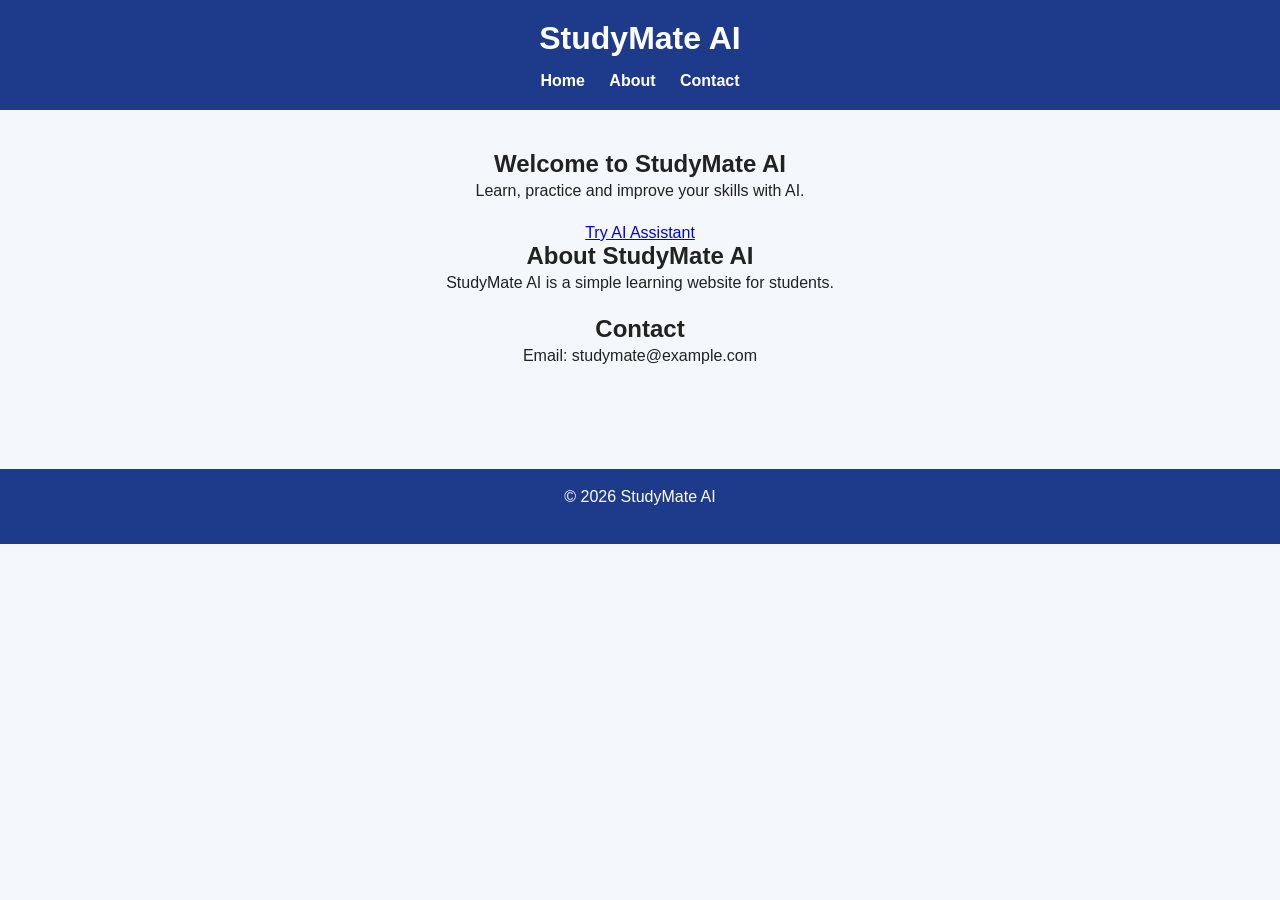
<file: index.html>
<!DOCTYPE html>
<html lang="en">
<head>
    <meta charset="UTF-8">
    <meta name="viewport" content="width=device-width, initial-scale=1.0">
    <title>StudyMate AI</title>
    <link rel="stylesheet" href="style.css">
</head>

<body>

    <header>
        <h1>StudyMate AI</h1>
        <nav>
            <a href="index.html">Home</a>
            <a href="#about">About</a>
            <a href="#contact">Contact</a>
        </nav>
    </header>

    <main>
        <section class="hero">
            <h2>Welcome to StudyMate AI</h2>
            <p>Learn, practice and improve your skills with AI.</p>
            <a href="ai-assistant.html" class="btn">Try AI Assistant</a>
        </section>

        <section id="about">
            <h2>About StudyMate AI</h2>
            <p>StudyMate AI is a simple learning website for students.</p>
        </section>

        <section id="contact">
            <h2>Contact</h2>
            <p>Email: studymate@example.com</p>
        </section>
    </main>

    <footer>
        <p>© 2026 StudyMate AI</p>
    </footer>

    <script src="script.js"></script>
</body>
</html>
</file>
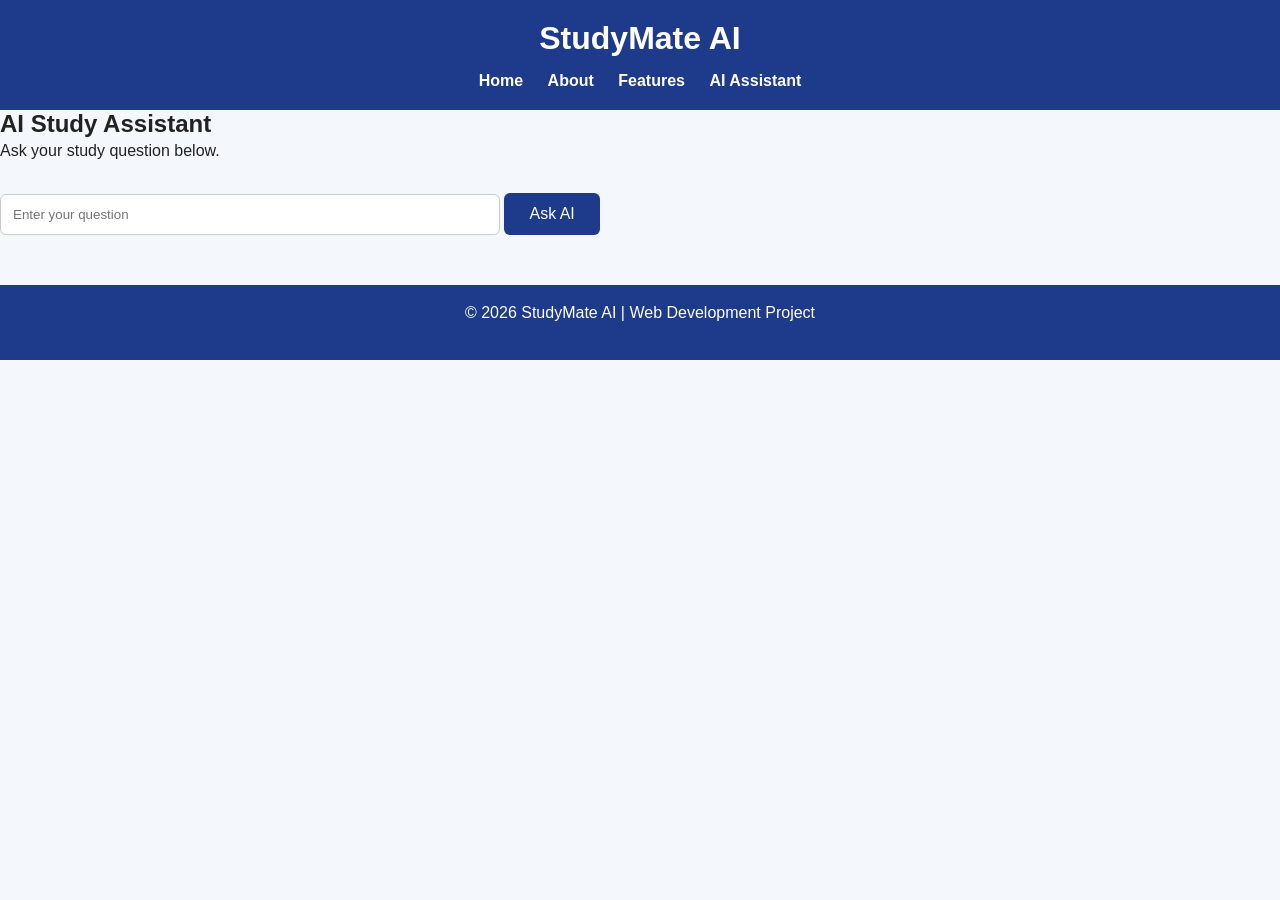
<file: Ai-assistan .html>
<!DOCTYPE html>
<html lang="en">
<head>
    <meta charset="UTF-8">
    <meta name="viewport" content="width=device-width, initial-scale=1.0">
    <title>AI Assistant - StudyMate AI</title>

    <link rel="stylesheet" href="style.css">
</head>

<body>

<header>
    <h1>StudyMate AI</h1>

    <nav>
        <a href="index.html">Home</a>
        <a href="index.html#about">About</a>
        <a href="index.html#features">Features</a>
        <a href="ai-assistant.html">AI Assistant</a>
    </nav>
</header>

<section class="assistant">

    <h2>AI Study Assistant</h2>

    <p>Ask your study question below.</p>

    <input
        type="text"
        id="question"
        placeholder="Enter your question"
    >

    <button onclick="askAI()">Ask AI</button>

    <div id="answer"></div>

</section>

<footer>
    <p>© 2026 StudyMate AI | Web Development Project</p>
</footer>


<script>

function askAI() {

    let question = document.getElementById("question").value
        .toLowerCase()
        .trim();

    let answer = document.getElementById("answer");


    if (question === "") {

        answer.innerHTML =
            "<b>Please enter a question.</b>";

        return;
    }


    /* HTML */

    else if (question.includes("html")) {

        answer.innerHTML =
            "<h3>HTML</h3>" +

            "<b>Definition:</b> HTML stands for HyperText Markup Language. " +
            "It is used to create the structure of web pages.<br><br>" +

            "<b>Explanation:</b> HTML uses tags and elements to organize " +
            "text, images, links, tables, forms and other webpage content.<br><br>" +

            "<b>Example:</b><br>" +
            "&lt;h1&gt;Welcome to StudyMate AI&lt;/h1&gt;<br><br>" +

            "<b>Key Points:</b><br>" +
            "1. HTML creates webpage structure.<br>" +
            "2. It uses tags and elements.<br>" +
            "3. It works with CSS and JavaScript.";
    }


    /* CSS */

    else if (question.includes("css")) {

        answer.innerHTML =
            "<h3>CSS</h3>" +

            "<b>Definition:</b> CSS stands for Cascading Style Sheets. " +
            "It is used to style and design web pages.<br><br>" +

            "<b>Explanation:</b> CSS controls colours, fonts, spacing, " +
            "sizes, layouts and the appearance of HTML elements.<br><br>" +

            "<b>Example:</b><br>" +
            "h1 { font-size: 30px; }<br><br>" +

            "<b>Key Points:</b><br>" +
            "1. CSS is used for webpage design.<br>" +
            "2. It controls the appearance of elements.<br>" +
            "3. CSS can be inline, internal or external.";
    }


    /* JavaScript */

    else if (question.includes("javascript")) {

        answer.innerHTML =
            "<h3>JavaScript</h3>" +

            "<b>Definition:</b> JavaScript is a programming language used " +
            "to make web pages interactive and dynamic.<br><br>" +

            "<b>Explanation:</b> JavaScript can handle events, change webpage " +
            "content, validate forms and perform calculations.<br><br>" +

            "<b>Example:</b><br>" +
            "alert('Hello Student');<br><br>" +

            "<b>Key Points:</b><br>" +
            "1. JavaScript adds interactivity.<br>" +
            "2. It can manipulate HTML and CSS.<br>" +
            "3. It is commonly used in web development.";
    }


    /* Python */

    else if (question.includes("python")) {

        answer.innerHTML =
            "<h3>Python</h3>" +

            "<b>Definition:</b> Python is a high-level, interpreted and " +
            "general-purpose programming language.<br><br>" +

            "<b>Explanation:</b> Python has simple and readable syntax. " +
            "It is used in web development, data science, artificial intelligence " +
            "and automation.<br><br>" +

            "<b>Example:</b><br>" +
            "print('Hello World')<br><br>" +

            "<b>Key Points:</b><br>" +
            "1. Python is easy to learn.<br>" +
            "2. It has simple and readable syntax.<br>" +
            "3. It is widely used in many fields.";
    }


    /* C Programming */

    else if (
        question === "c" ||
        question.includes("c programming") ||
        question.includes("language c")
    ) {

        answer.innerHTML =
            "<h3>C Programming</h3>" +

            "<b>Definition:</b> C is a general-purpose procedural programming language.<br><br>" +

            "<b>Explanation:</b> C provides variables, data types, operators, " +
            "loops, functions, arrays, pointers and structures.<br><br>" +

            "<b>Example:</b><br>" +
            "#include &lt;stdio.h&gt;<br>" +
            "int main() {<br>" +
            "&nbsp;&nbsp;printf(\"Hello World\");<br>" +
            "&nbsp;&nbsp;return 0;<br>" +
            "}<br><br>" +

            "<b>Key Points:</b><br>" +
            "1. C is a procedural language.<br>" +
            "2. It supports functions and arrays.<br>" +
            "3. It is widely used for system programming.";
    }


    /* Java */

    else if (question.includes("java")) {

        answer.innerHTML =
            "<h3>Java</h3>" +

            "<b>Definition:</b> Java is a high-level, object-oriented programming language.<br><br>" +

            "<b>Explanation:</b> Java programs run through the Java Virtual " +
            "Machine (JVM), which helps programs run on different platforms.<br><br>" +

            "<b>Example:</b><br>" +
            "System.out.println(\"Hello World\");<br><br>" +

            "<b>Key Points:</b><br>" +
            "1. Java is object-oriented.<br>" +
            "2. It uses JVM.<br>" +
            "3. It supports platform-independent programming.";
    }


    /* Data Structure */

    else if (question.includes("data structure")) {

        answer.innerHTML =
            "<h3>Data Structure</h3>" +

            "<b>Definition:</b> A data structure is a way of organizing " +
            "and storing data so that it can be accessed and processed efficiently.<br><br>" +

            "<b>Explanation:</b> Data structures help programmers store and " +
            "manage data according to the requirements of a problem.<br><br>" +

            "<b>Examples:</b> Array, Stack, Queue, Linked List, Tree and Graph.<br><br>" +

            "<b>Key Points:</b><br>" +
            "1. Organizes data.<br>" +
            "2. Makes data processing easier.<br>" +
            "3. Can be linear or non-linear.";
    }


    /* Stack */

    else if (question.includes("stack")) {

        answer.innerHTML =
            "<h3>Stack</h3>" +

            "<b>Definition:</b> Stack is a linear data structure that follows " +
            "the LIFO (Last In, First Out) principle.<br><br>" +

            "<b>Explanation:</b> The element inserted last is removed first.<br><br>" +

            "<b>Example:</b> A stack of plates is a real-life example of a stack.<br><br>" +

            "<b>Operations:</b><br>" +
            "1. Push - inserts an element.<br>" +
            "2. Pop - removes an element.<br>" +
            "3. Peek/Top - shows the top element.<br><br>" +

            "<b>Key Point:</b> Stack follows LIFO.";
    }


    /* Queue */

    else if (question.includes("queue")) {

        answer.innerHTML =
            "<h3>Queue</h3>" +

            "<b>Definition:</b> Queue is a linear data structure that follows " +
            "the FIFO (First In, First Out) principle.<br><br>" +

            "<b>Explanation:</b> The element inserted first is removed first.<br><br>" +

            "<b>Example:</b> People standing in a line are an example of a queue.<br><br>" +

            "<b>Operations:</b><br>" +
            "1. Enqueue - inserts an element.<br>" +
            "2. Dequeue - removes an element.<br><br>" +

            "<b>Key Point:</b> Queue follows FIFO.";
    }


    /* Array */

    else if (question.includes("array")) {

        answer.innerHTML =
            "<h3>Array</h3>" +

            "<b>Definition:</b> An array is a collection of elements of the " +
            "same data type stored in contiguous memory locations.<br><br>" +

            "<b>Explanation:</b> Array elements are accessed using an index. " +
            "In most programming languages, the first index is 0.<br><br>" +

            "<b>Example:</b><br>" +
            "int a[5] = {10, 20, 30, 40, 50};<br><br>" +

            "<b>Key Points:</b><br>" +
            "1. Stores multiple values.<br>" +
            "2. Elements are accessed using an index.<br>" +
            "3. Usually stores the same data type.";
    }


    /* Algorithm */

    else if (question.includes("algorithm")) {

        answer.innerHTML =
            "<h3>Algorithm</h3>" +

            "<b>Definition:</b> An algorithm is a finite sequence of clear " +
            "steps used to solve a particular problem.<br><br>" +

            "<b>Explanation:</b> An algorithm provides a step-by-step procedure " +
            "for obtaining the required result.<br><br>" +

            "<b>Example:</b> Steps for finding the sum of two numbers:<br>" +
            "1. Start.<br>" +
            "2. Read two numbers.<br>" +
            "3. Add the numbers.<br>" +
            "4. Display the result.<br>" +
            "5. Stop.<br><br>" +

            "<b>Key Points:</b><br>" +
            "Input, Output, Definiteness, Finiteness and Effectiveness.";
    }


    /* OOP */

    else if (
        question.includes("oops") ||
        question.includes("object oriented programming")
    ) {

        answer.innerHTML =
            "<h3>OOP</h3>" +

            "<b>Definition:</b> Object-Oriented Programming is a programming " +
            "approach based on classes and objects.<br><br>" +

            "<b>Explanation:</b> OOP organizes programs using objects that " +
            "contain data and methods.<br><br>" +

            "<b>Example:</b> A Student class can have data such as name and " +
            "roll number and methods such as display().<br><br>" +

            "<b>Main Concepts:</b><br>" +
            "1. Encapsulation<br>" +
            "2. Inheritance<br>" +
            "3. Polymorphism<br>" +
            "4. Abstraction";
    }


    /* Default Answer */

    else {

        answer.innerHTML =
            "<h3>StudyMate AI</h3>" +

            "I don't have this topic in my current exam database.<br><br>" +

            "<b>Try asking about:</b><br>" +
            "Python, C, Java, HTML, CSS, JavaScript, Data Structure, " +
            "Stack, Queue, Array, Algorithm or OOP.";
    }

}

</script>

</body>
  </html>
</file>
<file: style.css>
* {
    margin: 0;
    padding: 0;
    box-sizing: border-box;
}

body {
    font-family: Arial, sans-serif;
    background: #f4f7fb;
    color: #222;
}

header {
    background: #1e3a8a;
    color: white;
    padding: 20px;
    text-align: center;
}

nav {
    margin-top: 10px;
}

nav a {
    color: white;
    text-decoration: none;
    margin: 0 10px;
    font-weight: bold;
}

nav a:hover {
    text-decoration: underline;
}

main {
    padding: 40px 20px;
    text-align: center;
}

h1 {
    margin-bottom: 15px;
}

p {
    line-height: 1.6;
    margin-bottom: 20px;
}

button {
    background: #1e3a8a;
    color: white;
    border: none;
    padding: 12px 25px;
    border-radius: 6px;
    cursor: pointer;
    font-size: 16px;
}

button:hover {
    background: #162d6b;
}

input,
textarea {
    width: 90%;
    max-width: 500px;
    padding: 12px;
    margin: 10px 0;
    border: 1px solid #ccc;
    border-radius: 6px;
}

footer {
    background: #1e3a8a;
    color: white;
    text-align: center;
    padding: 15px;
    margin-top: 40px;
}

@media (max-width: 600px) {
    nav a {
        display: block;
        margin: 8px 0;
    }

    main {
        padding: 25px 15px;
    }
  }
</file>
